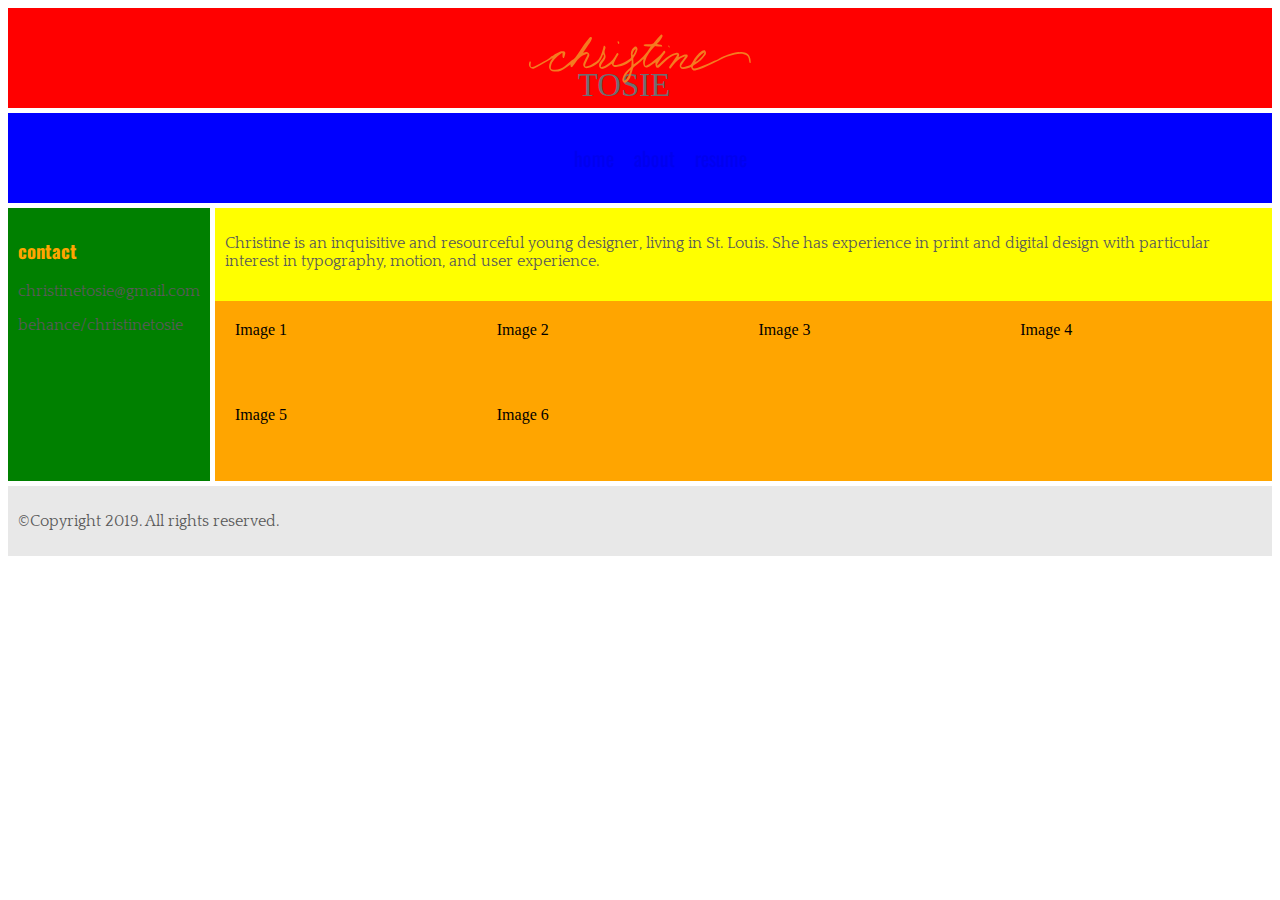
<file: index.html>
<!DOCTYPE html>
<html>

  <head>
    <meta charset="utf-8">
    <title>Christine Tosie's Portfolio</title>
    <link href="styles/stylesheet.css" rel="stylesheet" type="text/css">
    <link href="https://fonts.googleapis.com/css?family=Oswald|Quattrocento"
    rel="stylesheet">
  </head>

  <body class="container">
      <header class="header">
        <img src="images/PersonalLogoFinal.svg" alt="Christine Tosie" class="logo"
        style="height:100px;border:0;">
      </header>

      <nav class="menu">
          <ul class="nav">
            <li><a href="index.html">home</a><li>
            <l1><a href="about.html">about</a></li>
            <li><a href="resume.html">resume</a></li>
          </ul>
      </nav>

      <main class="content">
        <div id="intro">
        <p>Christine is an inquisitive and resourceful young designer,
          living in St. Louis. She has experience in print and digital design
          with particular interest in typography, motion, and user experience.<p>
        </div>
        <div class="gallery">
          <div>Image 1</div>
          <div>Image 2</div>
          <div>Image 3</div>
          <div>Image 4</div>
          <div>Image 5</div>
          <div>Image 6</div>
        </div>
        <!--div>
        <a href="Haida.html">
          <img src="images/Haida.jpg" alt="Haida Illustration">
        </a>
        </div>
        <div class="verticalImage">
        <a href="GlassHouses.html">
          <img src="images/GlassHousesPoster.jpg" alt="Illustration of midcentury
          modern glass houses">
        </a>
      </div>
        <div>
        <a href ="Fallingwater.html">
          <img src="images/Fallingwater_Letterforms.jpg" alt="Fallingwater
          Custom Typeface">
        </a>
      </div>
      <div class="horizontalImage"><img src="images/lucky.jpg" alt="Horse in the snow"></div>
      <div><img src="images/sunflower.jpeg" alt ="Sunflowers"></div>
      <div><img src="images/Chaco.jpg" alt ="Live performance of Chaco symphony"></div>
      <div class="verticalImage"><img src="images/Shelby.jpg" alt="Dog in the snow"></div>
      <div>
        <img src="images/Fallingwater_mockup.jpg" alt="I believe in God only I spell it nature">
      </div-->
      </main>

      <article class="contact">
        <h3>contact</h3>
        <p>christinetosie@gmail.com</p>
        <p>behance/christinetosie</p>
      </article>

      <footer>
        <p>©Copyright 2019. All rights reserved.</p>
      </footer>
    </body>
</file>
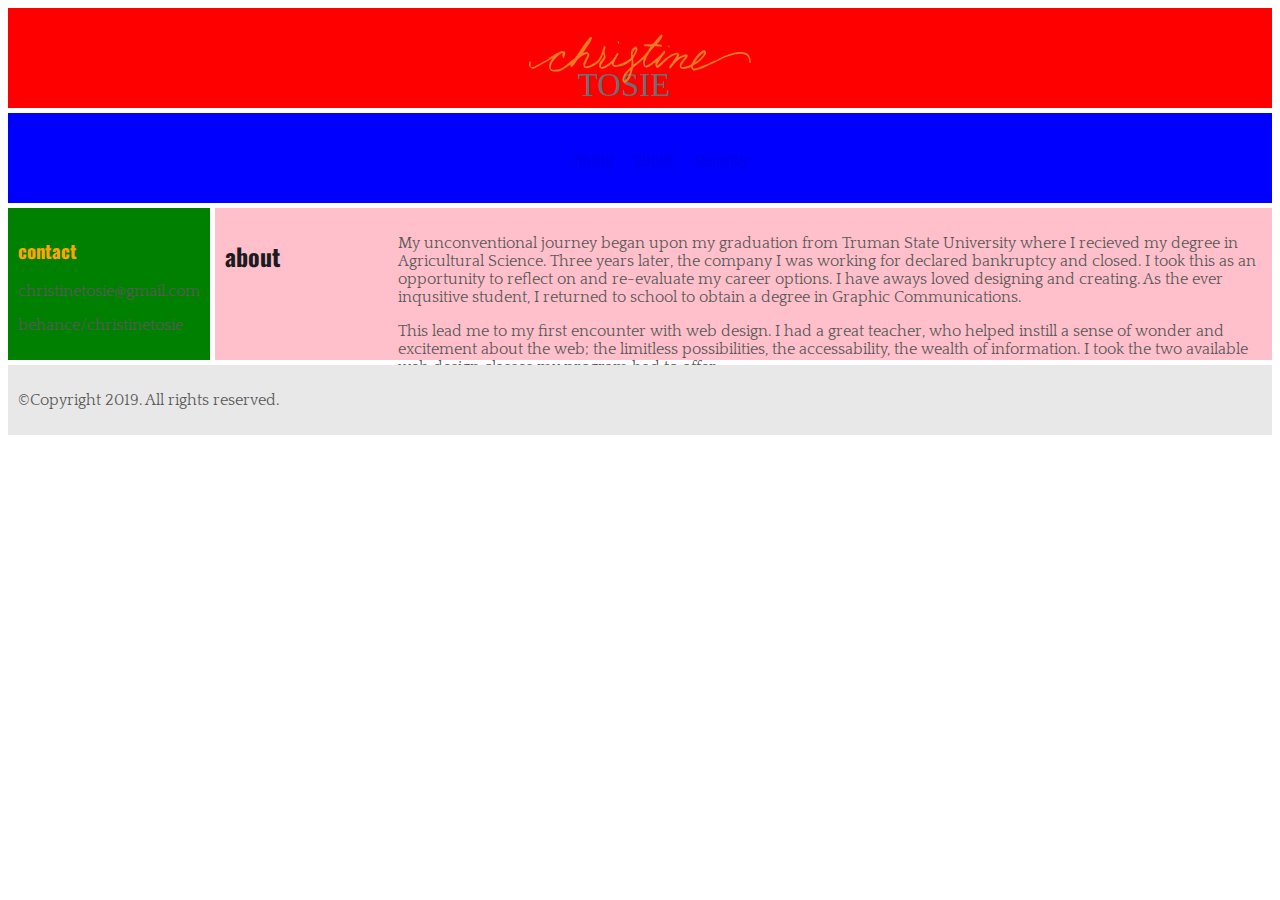
<file: about.html>
<!DOCTYPE html>
<html>

  <head>
    <meta charset="utf-8">
    <title>Christine Tosie's Portfolio</title>
    <link href="styles/stylesheet.css" rel="stylesheet" type="text/css">
    <link href="https://fonts.googleapis.com/css?family=Oswald|Quattrocento" rel="stylesheet">
  </head>

  <body class="container">
      <header class="header">
        <img src="images/PersonalLogoFinal.svg" alt="Christine Tosie" class="logo"
        style="height:100px;border:0;">
      </header>

      <nav class="menu">
          <ul class="nav">
            <li><a href="index.html">home</a><li>
            <l1><a href="about.html">about</a></li>
            <li><a href="resume.html">resume</a></li>
          </ul>
      </nav>

      <main class="wrapper">
        <h2>about</h2>

        <!--div class="headshot">
          <img src="images/Headshot.jpeg" alt="Photo of Christine">
        </div-->

        <div class="about">
          <p>My unconventional journey began upon my graduation from Truman State
        University where I recieved my degree in Agricultural Science. Three
        years later, the company I was working for declared bankruptcy and closed.
        I took this as an opportunity to reflect on and re-evaluate my career
        options. I have aways loved designing and creating. As the ever inqusitive
        student, I returned to school to obtain a degree in Graphic Communications.</p>

          <p>This lead me to my first encounter with web design. I had a great
        teacher, who helped instill a sense of wonder and excitement about the web;
        the limitless possibilities, the accessability, the wealth of information.
        I took the two available web design classes my program had to offer. </p>

          <p> Through social media and friends I learned about LaunchCode and the
      CoderGirl program. I joined a diverse group of women for the Winter 2019
      CodeGirl cohort in the Web Development track. </p>
      </div>

    </main>

    <article class="contact">
      <h3>contact</h3>
      <p>christinetosie@gmail.com</p>
      <p>behance/christinetosie</p>
    </article>

    <footer>
      <p>©Copyright 2019. All rights reserved.</p>
    </footer>

  </body>
</file>
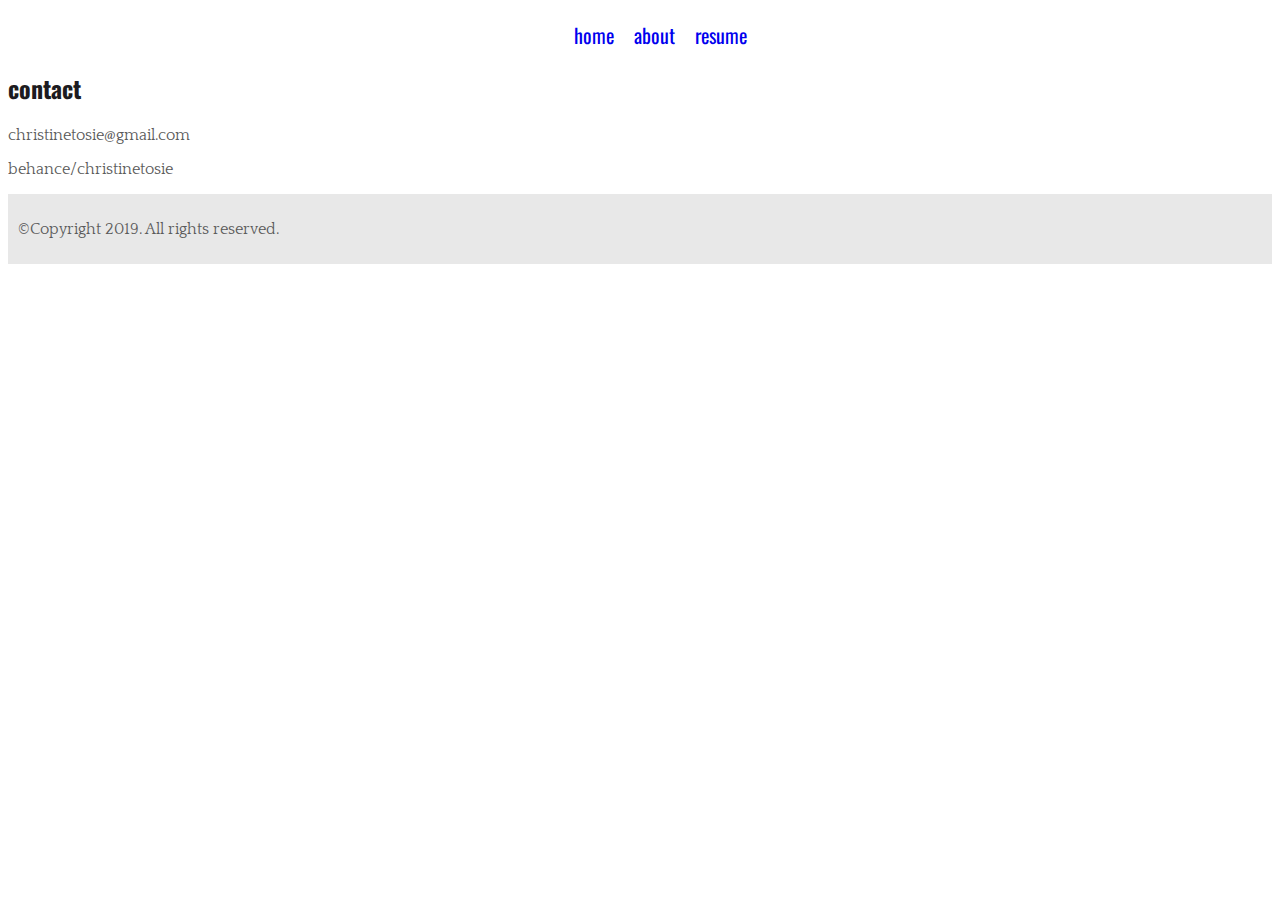
<file: contact.html>
<!DOCTYPE html>
<html>

  <head>
    <meta charset="utf-8">
    <title>Contact Christine</title>
    <link href="styles/stylesheet.css" rel="stylesheet" type="text/css">
    <link href="https://fonts.googleapis.com/css?family=Oswald|Quattrocento"
    rel="stylesheet">
  </head>

  <body>
    <header>

      <nav>
        <ul class="nav">
          <li><a href="index.html">home</a><li>
          <l1><a href="about.html">about</a></li>
          <li><a href="resume.html">resume</a></li>
        </ul>
      </nav>
    </header>

    <main>
      <h2>contact</h2>
      <p> christinetosie@gmail.com </p>
      <p> behance/christinetosie </p>
    </main>

  </body>

  <footer>
    <p>©Copyright 2019. All rights reserved.</p>
  </footer>
</file>
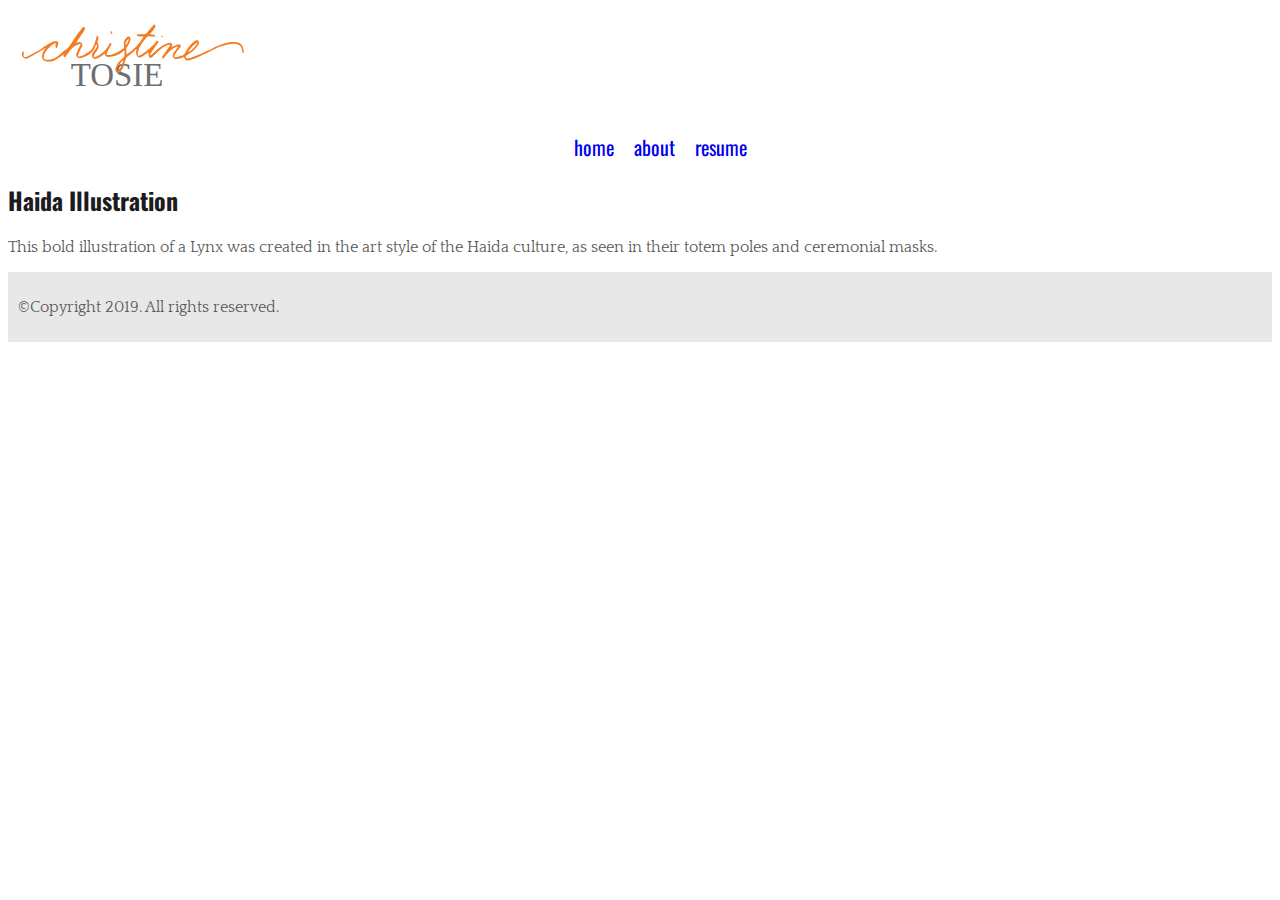
<file: Haida.html>
<!DOCTYPE html>
<html>

  <head>
    <meta charset="utf-8">
    <title>Christine Tosie's Portfolio</title>
    <link href="styles/stylesheet.css" rel="stylesheet" type="text/css">
    <link href="https://fonts.googleapis.com/css?family=Oswald|Quattrocento"
    rel="stylesheet">
  </head>

  <body>
    <header>

      <img src="images/PersonalLogoFinal.svg" alt="Christine Tosie" class="logo"
      style="height:100px;border:0;">

      <nav>
        <ul class="nav">
          <li><a href="index.html">home</a><li>
          <l1><a href="about.html">about</a></li>
          <li><a href="resume.html">resume</a></li>

        </ul>
      </nav>
    </header>

    <main>
      <h2> Haida Illustration </h2>

      <p>This bold illustration of a Lynx was created in the art style of the
        Haida culture, as seen in their totem poles and ceremonial masks. <p>
    </main>

    <footer>
      <p>©Copyright 2019. All rights reserved.</p>
    </footer>

</body>
</file>
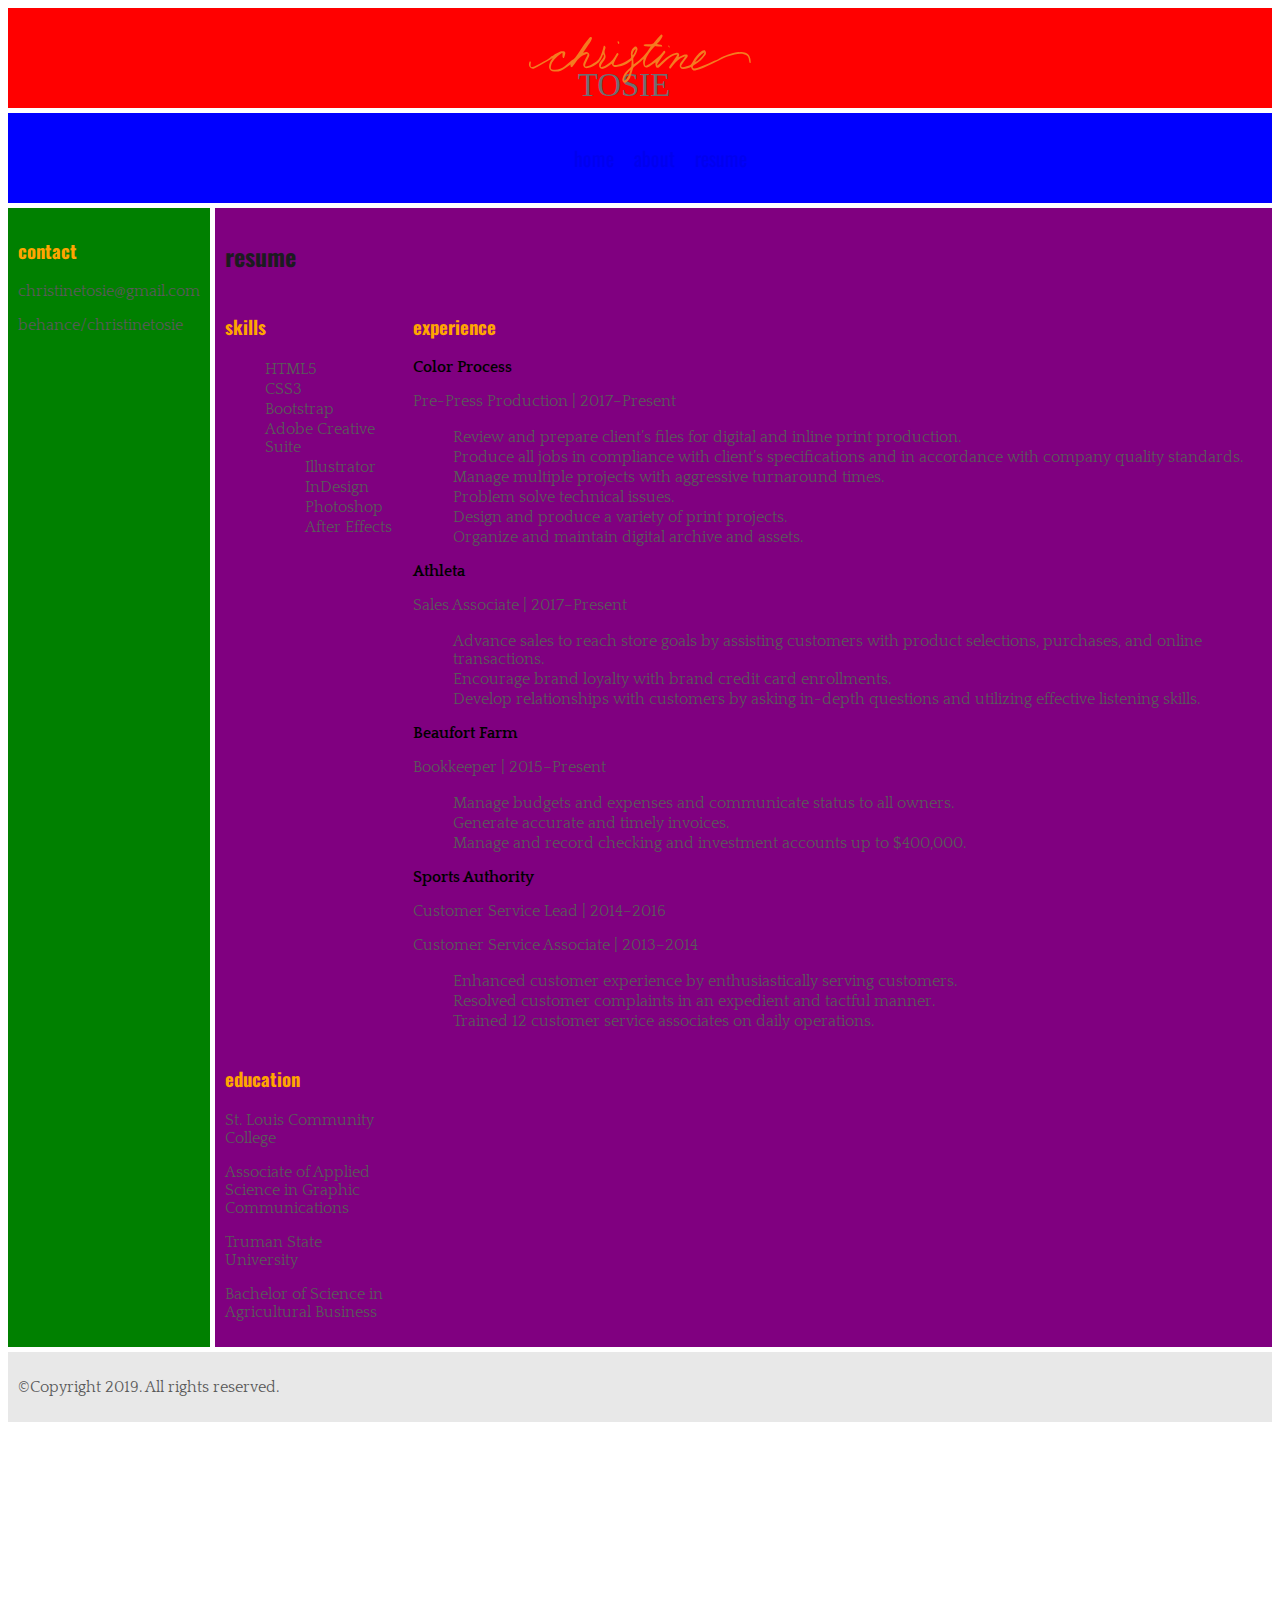
<file: resume.html>
<!DOCTYPE html>
<html>

  <head>
    <meta charset="utf-8">
    <title>Christine Tosie's Portfolio</title>
    <link href="styles/stylesheet.css" rel="stylesheet" type="text/css">
    <link href="https://fonts.googleapis.com/css?family=Oswald|Quattrocento"
    rel="stylesheet">
  </head>

  <body class="container">
      <header class="header">
        <img src="images/PersonalLogoFinal.svg" alt="Christine Tosie" class="logo"
        style="height:100px;border:0;">
      </header>

      <nav class="menu">
          <ul class="nav">
            <li><a href="index.html">home</a><li>
            <l1><a href="about.html">about</a></li>
            <li><a href="resume.html">resume</a></li>
          </ul>
      </nav>

      <main class="resume">
        <h2>resume</h2>

        <div class="skills">
        <h3>skills</h3>
        <ul class="skills">
          <li>HTML5</li>
          <li>CSS3</li>
          <li>Bootstrap</li>
          <li>Adobe Creative Suite</li>
            <ul>
              <li>Illustrator</li>
              <li>InDesign</li>
              <li>Photoshop</li>
              <li>After Effects</li>
            </ul>
          </ul>
        </div>

        <div class="experience">
        <h3>experience</h3>

        <p class="jobLocation">Color Process</p>
        <p class="jobTitle">Pre-Press Production | 2017–Present</p>
        <ul class="jobRespons">
          <li>Review and prepare client’s files for digital and inline print
          production.</li>
          <li>Produce all jobs in compliance with client’s specifications and
            in accordance with company quality standards.</li>
          <li>Manage multiple projects with aggressive turnaround times.</li>
          <li>Problem solve technical issues.</li>
          <li>Design and produce a variety of print projects.</li>
          <li>Organize and maintain digital archive and assets.</li>
        </ul>

        <p class="jobLocation">Athleta</p>
        <p class="jobTitle">Sales Associate | 2017–Present</p>
        <ul class="jobRespons">
          <li>Advance sales to reach store goals by assisting customers with
              product selections, purchases, and online transactions.</li>
          <li>Encourage brand loyalty with brand credit card enrollments.</li>
          <li>Develop relationships with customers by asking in-depth questions
              and utilizing effective listening skills.</li>
          </ul>

        <p class="jobLocation">Beaufort Farm</p>
        <p class="jobTitle">Bookkeeper | 2015–Present</p>
        <ul class="jobRespons">
          <li>Manage budgets and expenses and communicate status to all owners.</li>
          <li>Generate accurate and timely invoices.</li>
          <li>Manage and record checking and investment accounts up to $400,000.</li>
        </ul>

        <p class="jobLocation">Sports Authority</p>
        <p class="jobTitle">Customer Service Lead | 2014–2016</p>
        <p class="jobTitle">Customer Service Associate | 2013–2014</p>
        <ul class="jobRespons">
          <li>Enhanced customer experience by enthusiastically serving customers.</li>
          <li>Resolved customer complaints in an expedient and tactful manner.</li>
          <li>Trained 12 customer service associates on daily operations.</li>
        </ul>
      </div>
      <div class="education">
        <h3>education</h3>

        <p class="school">St. Louis Community College</p>
        <p class="degree">Associate of Applied Science in Graphic Communications</p>

        <p class="school">Truman State University</p>
        <p class="degree">Bachelor of Science in Agricultural Business</p>
      </div>
      </main>

      <article class="contact">
        <h3>contact</h3>
        <p>christinetosie@gmail.com</p>
        <p>behance/christinetosie</p>
      </article>

      <footer>
          <p>©Copyright 2019. All rights reserved.</p>
      </footer>
    </body>
</file>
<file: styles/stylesheet.css>
/*CSS Grid*/

.container {
    height: 100%;
    display: grid;
    grid-gap: 5px;
    grid-template-columns: repeat(3, 3fr);
    grid-template-rows: 100px auto auto auto 400px;
    grid-template-areas:
      "h h h"
      "m m m"
      "c c c"
      "a a a"
      "f f f"
}

@media (min-width: 600px){
.container {
    height: 100%;
    display: grid;
    grid-gap: 5px;
    grid-template-columns: repeat(12, 1fr);
    grid-template-rows: 100px auto auto auto 200px;
    grid-template-areas:
      "h h h h h h h h h h h h"
      "m m m m m m m m m m m m"
      "a c c c c c c c c c c c"
      "f f f f f f f f f f f f"
}
}

.header {
  grid-area: h;
  background-color: red;
  display: flex;
  justify-content: center;
  padding: 10px;
}

.menu {
  background-color: blue;
  grid-area: m;
  padding: 10px;
}

.content {
  grid-area: c;
  background-color: yellow;
  display: grid;
  grid-gap: 5px;
  grid-template-columns: repeat(3, 3fr);
  grid-template-rows: auto auto;
  grid-template-areas:
    "i i i"
    "g g g"
  /*grid-template-columns: repeat(auto-fit, minmax(200px, 1fr));
  grid-auto-rows: 75px;
  grid-auto-flow: dense;*/
}

.gallery  {
  grid-area: g;
  background-color: orange;
  display: grid;
  grid-gap: 10px;
  grid-template-columns: repeat(auto-fit, minmax(200px, 1fr));
  grid-auto-rows: 75px;
  grid-auto-flow: dense;
  padding: 10px;
}

.wrapper {
  grid-area: c;
  display: grid;
  background-color: pink;
  padding: 10px;
  grid-template-columns: repeat(6, 1fr);
  grid-template-rows: 100px auto auto;
}

.resume {
  grid-area: c;
  display: grid;
  background-color: purple;
  padding: 10px;
  grid-template-columns: repeat(6, 1fr);
  grid-template-rows: repeat(4, auto);
}

.skills {
  grid-column: 1 / span 1;
}

.experience {
  grid-column: 2 / span 5;
  margin-left: 15px;
}

.education {

}

.gallery > div {
    /*display: flex;
    justify-content: center;
    align-items: center;*/
    margin: 10px;
}

.gallery > div > img, .gallery > div > a > img {
    width: 200px;
    object-fit: cover;
}

.verticalImage {
  grid-row: span 2;
}

.horizontalImage {
  grid-column: span 2;
}

/*.bigImage {
  grid-column: span 2;
  grid-row: span 2;
}*/

.contact {
  background-color: green;
  grid-area: a;
  padding:10px;
  }

footer {
  grid-area: f;
  padding: 10px;
  background-color: #E8E8E8;
}

/*Header*/
.logo {
  width: 250px;
}

/*Nav bar*/
.nav {
  font-family:'Oswald', sans-serif;
  font-size: 1.25em;
  display: flex;
  flex-direction:row;
  color: #5a5a5a;
  justify-content: center;
	align-content: center;
  list-style-type: none;
    }

/*.nav li {
  padding: 10px;
}*/

.nav a {
  text-decoration: none;
  padding: 10px;
}

.nav a:hover {
  font-weight:bold;
  color: orange;
}

a:visited {
  color: #5a5a5a;
}

.headshot {
  grid-column: 1 / span 1;
  grid-row: 1 / span 1;
  height: 100px;
}

.about {
  grid-column: 2 / span 5;
}

/*General Stlyes*/

#intro {
  grid-area: i;
  justify-content: center;
  align-content: center;
  grid-column: span 3;
  padding: 10px;
}

p {
  font-family: 'Quattrocento', sans-serif;
  color:#5a5a5a;
}

h1 {
  font-family: 'Oswald', sans-serif;
  color:#5a5a5a;
}

h2 {
  font-family: 'Oswald', sans-serif;
  color: #1c1b20;
}

h3 {
  font-family: 'Oswald', sans-serif;
  color: orange;
}

.jobRespons li, .skills li {
  list-style-type: none;
  font-family: 'Quattrocento', sans-serif;
  color:#5a5a5a;
  padding-top: 2px;
}

.jobLocation {
  color: black;
  font-weight: bold;
}

.contact p {
  font-size: 1em;
}
</file>
